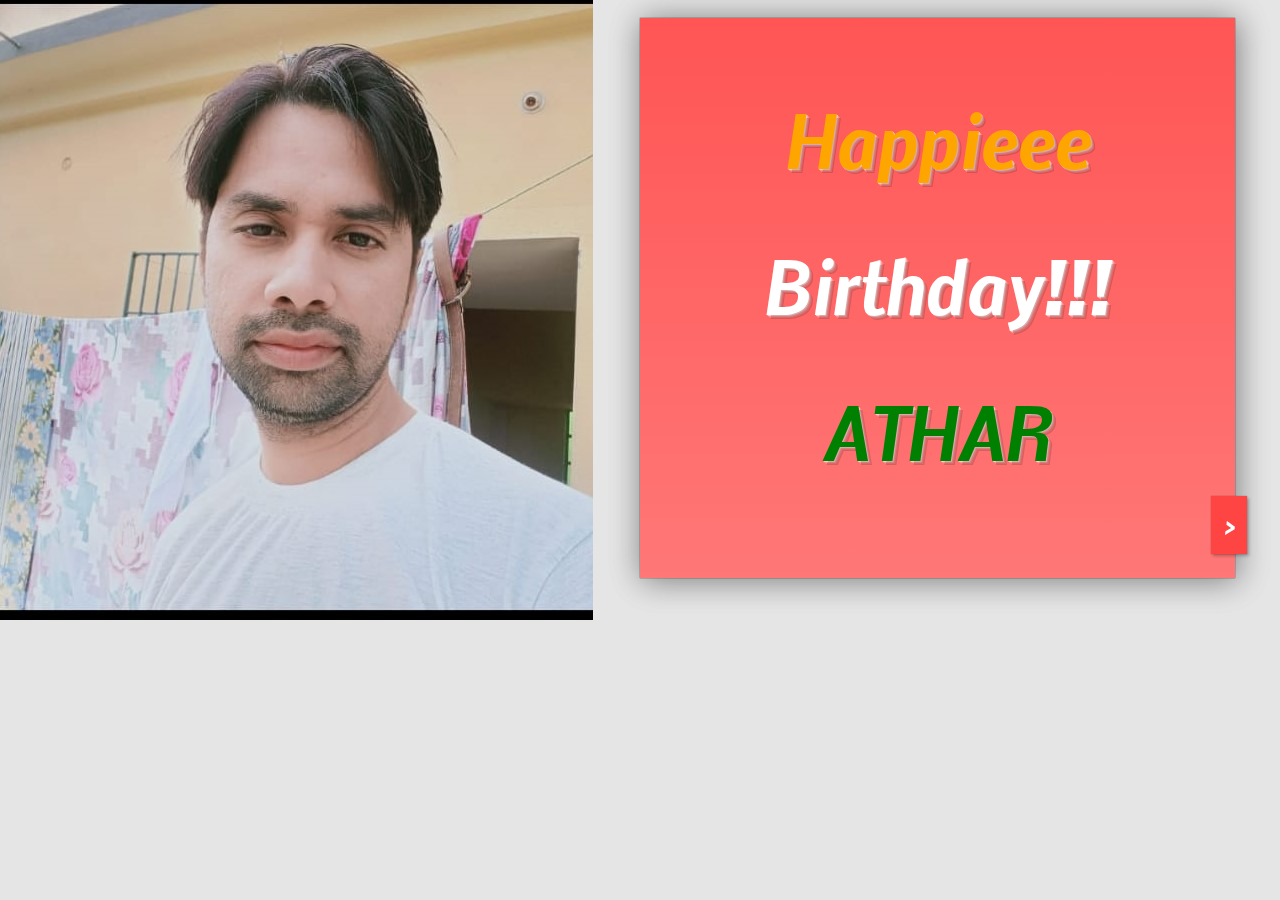
<file: pinky/index.html>
<!DOCTYPE html>
<html>
<head>
  <title>I LoVe You Mr. KAZMI</title>
  <style >
   @import url(https://fonts.googleapis.com/css?family=Nobile:400italic,700italic);
@import url(https://fonts.googleapis.com/css?family=Dancing+Script);
* {
  box-sizing: border-box;
  -moz-box-sizing: border-box;
  -webkit-box-sizing: border-box;
}
body {
  background: #E5E5E5;
  background-image: url("ath.jfif");
  background-repeat: no-repeat;
  
  padding: 10px;
}

#card-front {
  color: #FFDFDF;
}

#card, #card-front, #card-inside {
  height: 560px;
}

.wrap {
    padding: 1.5em 2.5em;
    height: 100%;
}
#card-front, #card-inside {
  width: 50%;
  -webkit-box-shadow: 2px 2px 30px rgba(0, 0, 0, .25), 0 0 1px rgba(0, 0, 0, .5);
  -moz-box-shadow: 2px 2px 30px rgba(0, 0, 0, .25), 0 0 1px rgba(0, 0, 0, .5);
  box-shadow: 2px 2px 30px rgba(0, 0, 0, .25), 0 0 1px rgba(0, 0, 0, .5);
  position: absolute;
  left: 50%;
}


#card-inside .wrap {
    background: #FFEFEF;
    -webkit-box-shadow: inset 2px 0 1px rgba(0, 0, 0, .05);
    -moz-box-shadow: inset 2px 0 1px rgba(0, 0, 0, .05);
    box-shadow: inset 2px 0 1px rgba(0, 0, 0, .05);
}
#card {
    max-width: 1190px;
    margin: 0 auto;
    transform-style: preserve-3d;
    -moz-transform-style: preserve-3d;
    -webkit-transform-style: preserve-3d;
    perspective: 5000px;
    -moz-perspective: 5000px;
    -webkit-perspective: 5000px;
    position: relative;
}

#card h1 {
    text-align: center;
    font-family: 'Nobile', sans-serif;
    font-style: italic;
    font-size: 70px;
    text-shadow: 
        4px 4px 0px rgba(0, 0, 0, .15),
        1px 1px 0 rgba(255, 200, 200, 255),
        2px 2px 0 rgba(255, 150, 150, 255),
        3px 3px 0 rgba(255, 125, 125, 255);
    color: #FFF;
}
#card-inside {
    font-size: 1.1em;
    line-height: 1.4;
    font-family: 'Nobile';
    color: #331717;
    font-style: italic;
}

p {
    margin-top: 1em;
}

p:first-child {
    margin-top: 0;
}

p.signed {
    margin-top: 1.5em;
    text-align: center;
    font-family: 'Dancing Script', sans-serif;
    font-size: 1.5em;
}

#card-front {
    background-color: #FF5555;
    background-image: linear-gradient(top, #FF5555 0%, #FF7777 100%);
    background-image: -moz-linear-gradient(top, #FF5555 0%, #FF7777 100%);
    background-image: -webkit-linear-gradient(top, #FF5555 0%, #FF7777 100%);
            transform-origin: left;
       -moz-transform-origin: left;
    -webkit-transform-origin: left;
            transition:         transform 1s linear;
       -moz-transition:    -moz-transform 1s linear;
    -webkit-transition: -webkit-transform 1s linear;
    position: relative;
}

#card-front .wrap {
            transition: background 1s linear;
       -moz-transition: background 1s linear;
    -webkit-transition: background 1s linear;
}

#card-front  button {
  position: absolute;
  bottom: 1em;
  right: -12px;
  background: #F44;
  color: #FFF;
  font-family: 'Nobile', sans-serif;
  font-style: italic;
  font-weight: bold;
  font-size: 1.5em;
  padding: .5em;
  border: none;
  cursor: pointer;
          box-shadow: 2px 2px 3px rgba(0, 0, 0, .25), 0 0 1px rgba(0, 0, 0, .4);
     -moz-box-shadow: 2px 2px 3px rgba(0, 0, 0, .25), 0 0 1px rgba(0, 0, 0, .4);
  -webkit-box-shadow: 2px 2px 3px rgba(0, 0, 0, .25), 0 0 1px rgba(0, 0, 0, .4);
}

#card-front button:hover,
#card-front button:focus {
  background: #F22;
}

#close {
  display: none;
}

#card.open-fully #close,
#card-open-half #close {
  display: inline;
}

#card.open-fully #open {
  display: none;
}


#card.open-half #card-front,
#card.close-half #card-front {
            transform: rotateY(-90deg);
       -moz-transform: rotateY(-90deg);
    -webkit-transform: rotateY(-90deg);
}
#card.open-half #card-front .wrap {
    background-color: rgba(0, 0, 0, .5);
}

#card.open-fully #card-front,
#card.close-half #card-front {
  background: #FFEFEF;
}

#card.open-fully #card-front {
    transform: rotateY(-180deg);
    -moz-transform: rotateY(-180deg);
    -webkit-transform: rotateY(-180deg);
}

#card.open-fully #card-front .wrap {
    background-color: rgba(0, 0, 0, 0);
}

#card.open-fully #card-front .wrap *,
#card.close-half #card-front .wrap * {
   display: none;
}

footer {
  max-width: 500px;
  margin: 40px auto;
  font-family: 'Nobile', sans-serif;
  font-size: 14px;
  line-height: 1.6;
  color: #888;
  text-align: center;
}
  </style>
</head>
<body>
  

<div id="card">
    <div id="card-inside">
      <div class="wrap">
        <p>Hey Mr. Lover,</p>
        <p>Have I told you how much I appreciate you?  </p>
        <p>Listen my love, I know I may not show it but I thank God for bringing you into my life, you are the best man any woman can ask for.You are everything I prayed for and more; at my weakest, you make me feel strong, at my lowest you lift me, even when I’m sad, you cheer me up. You have your battles to fight but you put me first even when you don’t notice just know that I do. Thank you for everything.</p>
        <p>I can’t wait to be with you. :) :)</p>
        <p>I will be there with you in your heart and soul whenever you seek me.</p>
         <p> I looove you.</p>
        <p align="right"><a href="shazmi_2.html">NEXT</a></p>
       <!-- <button id="open1">&gt;</button>
        <button id="close1">&lt;</button>-->
        <p class="signed">Shazmi</p>
        
      </div>
    </div>

    <div id="card-front">
      <div class="wrap">
        <h1 style="color: orange">Happieee</h1>
        <h1 >Birthday!!!</h1>
        <h1 style="color: green">ATHAR </h1>
      </div>
      <button id="open">&gt;</button>
      <button id="close">&lt;</button>
    </div>
  </div>
  <script type="text/javascript" src="shazmi.js"></script>
  </body>
</file>
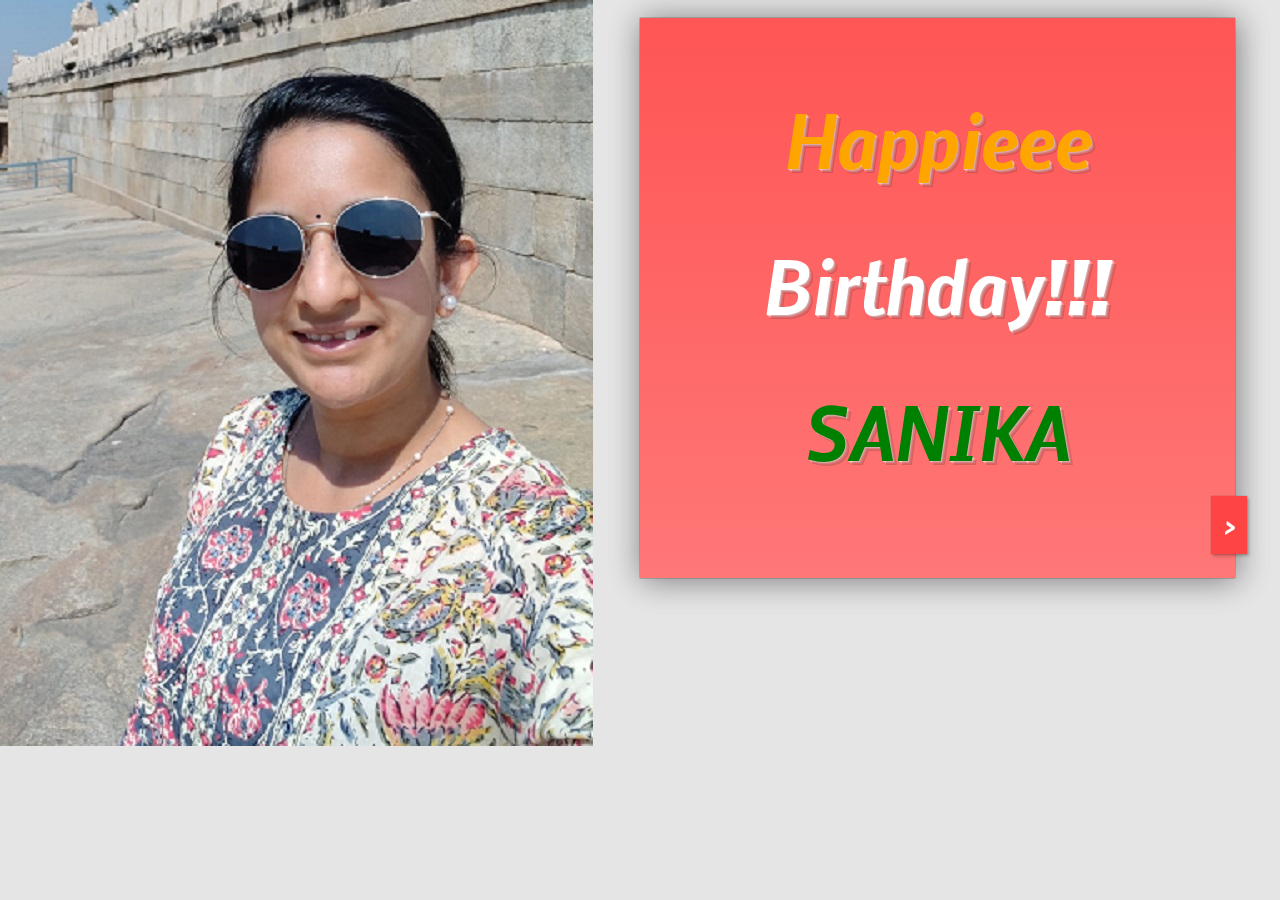
<file: SAP/index.html>
<!DOCTYPE html>
<html>
<head>
  <title>Happie Birthday Researcher</title>
  <style >
   @import url(https://fonts.googleapis.com/css?family=Nobile:400italic,700italic);
@import url(https://fonts.googleapis.com/css?family=Dancing+Script);
* {
  box-sizing: border-box;
  -moz-box-sizing: border-box;
  -webkit-box-sizing: border-box;
}
body {
  background: #E5E5E5;
  background-image: url("sap3.jpg");
  background-repeat: no-repeat;
  
  padding: 10px;
}

#card-front {
  color: #FFDFDF;
}

#card, #card-front, #card-inside {
  height: 560px;
}

.wrap {
    padding: 1.5em 2.5em;
    height: 100%;
}
#card-front, #card-inside {
  width: 50%;
  -webkit-box-shadow: 2px 2px 30px rgba(0, 0, 0, .25), 0 0 1px rgba(0, 0, 0, .5);
  -moz-box-shadow: 2px 2px 30px rgba(0, 0, 0, .25), 0 0 1px rgba(0, 0, 0, .5);
  box-shadow: 2px 2px 30px rgba(0, 0, 0, .25), 0 0 1px rgba(0, 0, 0, .5);
  position: absolute;
  left: 50%;
}


#card-inside .wrap {
    background: #FFEFEF;
    -webkit-box-shadow: inset 2px 0 1px rgba(0, 0, 0, .05);
    -moz-box-shadow: inset 2px 0 1px rgba(0, 0, 0, .05);
    box-shadow: inset 2px 0 1px rgba(0, 0, 0, .05);
}
#card {
    max-width: 1190px;
    margin: 0 auto;
    transform-style: preserve-3d;
    -moz-transform-style: preserve-3d;
    -webkit-transform-style: preserve-3d;
    perspective: 5000px;
    -moz-perspective: 5000px;
    -webkit-perspective: 5000px;
    position: relative;
}

#card h1 {
    text-align: center;
    font-family: 'Nobile', sans-serif;
    font-style: italic;
    font-size: 70px;
    text-shadow: 
        4px 4px 0px rgba(0, 0, 0, .15),
        1px 1px 0 rgba(255, 200, 200, 255),
        2px 2px 0 rgba(255, 150, 150, 255),
        3px 3px 0 rgba(255, 125, 125, 255);
    color: #FFF;
}
#card-inside {
    font-size: 1.1em;
    line-height: 1.4;
    font-family: 'Nobile';
    color: #331717;
    font-style: italic;
}

p {
    margin-top: 1em;
}

p:first-child {
    margin-top: 0;
}

p.signed {
    margin-top: 1.5em;
    text-align: center;
    font-family: 'Dancing Script', sans-serif;
    font-size: 1.5em;
}

#card-front {
    background-color: #FF5555;
    background-image: linear-gradient(top, #FF5555 0%, #FF7777 100%);
    background-image: -moz-linear-gradient(top, #FF5555 0%, #FF7777 100%);
    background-image: -webkit-linear-gradient(top, #FF5555 0%, #FF7777 100%);
            transform-origin: left;
       -moz-transform-origin: left;
    -webkit-transform-origin: left;
            transition:         transform 1s linear;
       -moz-transition:    -moz-transform 1s linear;
    -webkit-transition: -webkit-transform 1s linear;
    position: relative;
}

#card-front .wrap {
            transition: background 1s linear;
       -moz-transition: background 1s linear;
    -webkit-transition: background 1s linear;
}

#card-front  button {
  position: absolute;
  bottom: 1em;
  right: -12px;
  background: #F44;
  color: #FFF;
  font-family: 'Nobile', sans-serif;
  font-style: italic;
  font-weight: bold;
  font-size: 1.5em;
  padding: .5em;
  border: none;
  cursor: pointer;
          box-shadow: 2px 2px 3px rgba(0, 0, 0, .25), 0 0 1px rgba(0, 0, 0, .4);
     -moz-box-shadow: 2px 2px 3px rgba(0, 0, 0, .25), 0 0 1px rgba(0, 0, 0, .4);
  -webkit-box-shadow: 2px 2px 3px rgba(0, 0, 0, .25), 0 0 1px rgba(0, 0, 0, .4);
}

#card-front button:hover,
#card-front button:focus {
  background: #F22;
}

#close {
  display: none;
}

#card.open-fully #close,
#card-open-half #close {
  display: inline;
}

#card.open-fully #open {
  display: none;
}


#card.open-half #card-front,
#card.close-half #card-front {
            transform: rotateY(-90deg);
       -moz-transform: rotateY(-90deg);
    -webkit-transform: rotateY(-90deg);
}
#card.open-half #card-front .wrap {
    background-color: rgba(0, 0, 0, .5);
}

#card.open-fully #card-front,
#card.close-half #card-front {
  background: #FFEFEF;
}

#card.open-fully #card-front {
    transform: rotateY(-180deg);
    -moz-transform: rotateY(-180deg);
    -webkit-transform: rotateY(-180deg);
}

#card.open-fully #card-front .wrap {
    background-color: rgba(0, 0, 0, 0);
}

#card.open-fully #card-front .wrap *,
#card.close-half #card-front .wrap * {
   display: none;
}

footer {
  max-width: 500px;
  margin: 40px auto;
  font-family: 'Nobile', sans-serif;
  font-size: 14px;
  line-height: 1.6;
  color: #888;
  text-align: center;
}
  </style>
</head>
<body>
  

<div id="card">
    <div id="card-inside">
      <div class="wrap">
        <p>Hey Researcher,</p>
        <p>Have I told you how much I appreciate you?  </p>
        <p>Listen, 
            The way that you throw yourself
                into your work and give your all
                truly is praiseworthy!
                I wish you nothing but success just as you deserve for all of the effort you put in. <br>
            Happy birthday to you today! </p>
        <p>You have been truly blessed,<br>
            Blessed in so many ways,<br>
            one is to have a friend like me &#128512;<br>
        Jyada hasne ki jrurat nhi hai ab  &#128516; &#128525; </p>
        <p> #Believe in Yourself &#128151;&#128151;&#128151;</p>
        <p align="right"><a href="sap2.html">NEXT</a></p>
       <!-- <button id="open1">&gt;</button>
        <button id="close1">&lt;</button>-->
        <p class="signed">Birthday Bash</p>
        
      </div>
    </div>

    <div id="card-front">
      <div class="wrap">
        <h1 style="color: orange">Happieee</h1>
        <h1 >Birthday!!!</h1>
        <h1 style="color: green">SANIKA  </h1>
      </div>
      <button id="open">&gt;</button>
      <button id="close">&lt;</button>
    </div>
  </div>
  <script type="text/javascript" src="shazmi.js"></script>
  </body>
</file>
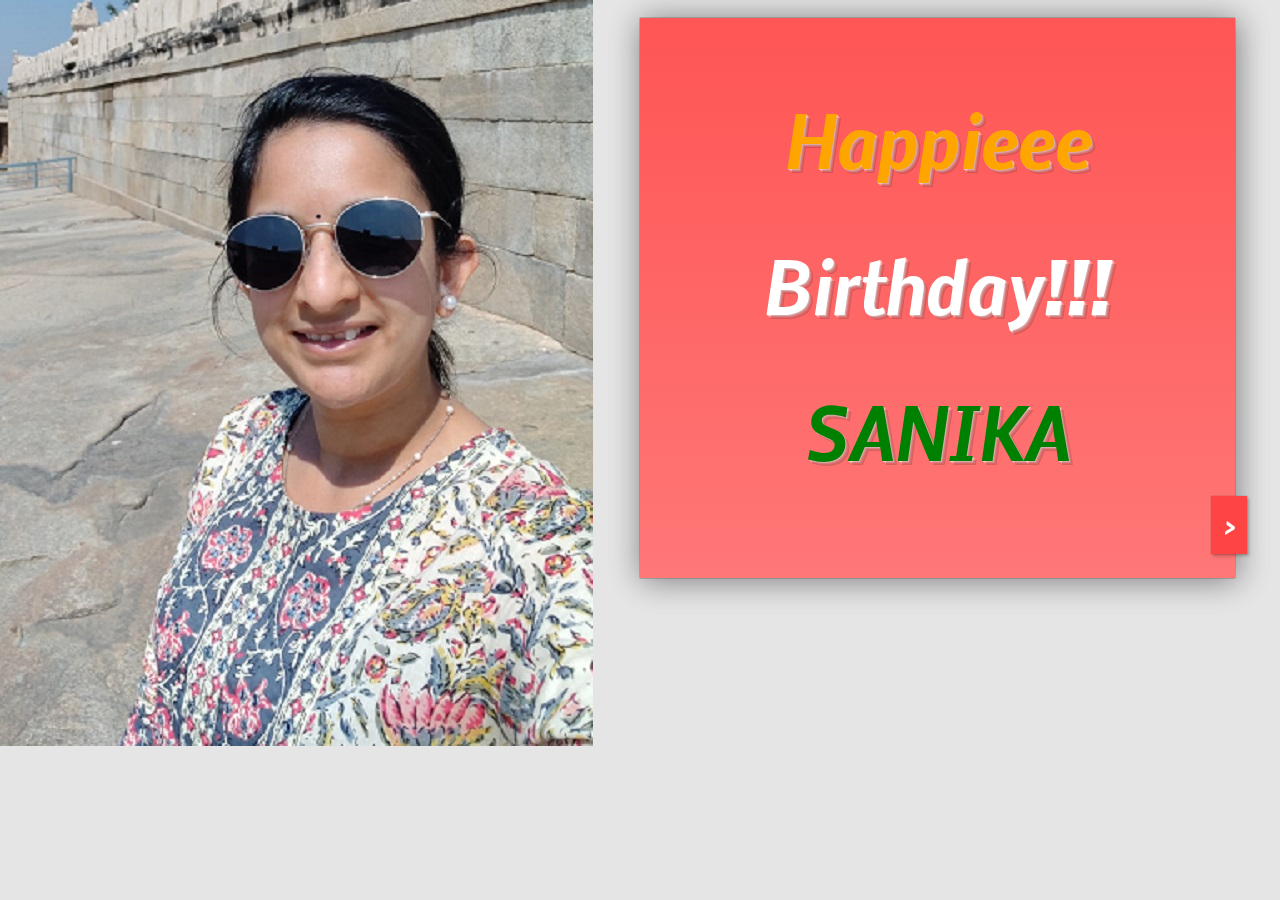
<file: SAP/sap.html>
<!DOCTYPE html>
<html>
<head>
  <title>Happie Birthday Researcher</title>
  <style >
   @import url(https://fonts.googleapis.com/css?family=Nobile:400italic,700italic);
@import url(https://fonts.googleapis.com/css?family=Dancing+Script);
* {
  box-sizing: border-box;
  -moz-box-sizing: border-box;
  -webkit-box-sizing: border-box;
}
body {
  background: #E5E5E5;
  background-image: url("sap3.jpg");
  background-repeat: no-repeat;
  
  padding: 10px;
}

#card-front {
  color: #FFDFDF;
}

#card, #card-front, #card-inside {
  height: 560px;
}

.wrap {
    padding: 1.5em 2.5em;
    height: 100%;
}
#card-front, #card-inside {
  width: 50%;
  -webkit-box-shadow: 2px 2px 30px rgba(0, 0, 0, .25), 0 0 1px rgba(0, 0, 0, .5);
  -moz-box-shadow: 2px 2px 30px rgba(0, 0, 0, .25), 0 0 1px rgba(0, 0, 0, .5);
  box-shadow: 2px 2px 30px rgba(0, 0, 0, .25), 0 0 1px rgba(0, 0, 0, .5);
  position: absolute;
  left: 50%;
}


#card-inside .wrap {
    background: #FFEFEF;
    -webkit-box-shadow: inset 2px 0 1px rgba(0, 0, 0, .05);
    -moz-box-shadow: inset 2px 0 1px rgba(0, 0, 0, .05);
    box-shadow: inset 2px 0 1px rgba(0, 0, 0, .05);
}
#card {
    max-width: 1190px;
    margin: 0 auto;
    transform-style: preserve-3d;
    -moz-transform-style: preserve-3d;
    -webkit-transform-style: preserve-3d;
    perspective: 5000px;
    -moz-perspective: 5000px;
    -webkit-perspective: 5000px;
    position: relative;
}

#card h1 {
    text-align: center;
    font-family: 'Nobile', sans-serif;
    font-style: italic;
    font-size: 70px;
    text-shadow: 
        4px 4px 0px rgba(0, 0, 0, .15),
        1px 1px 0 rgba(255, 200, 200, 255),
        2px 2px 0 rgba(255, 150, 150, 255),
        3px 3px 0 rgba(255, 125, 125, 255);
    color: #FFF;
}
#card-inside {
    font-size: 1.1em;
    line-height: 1.4;
    font-family: 'Nobile';
    color: #331717;
    font-style: italic;
}

p {
    margin-top: 1em;
}

p:first-child {
    margin-top: 0;
}

p.signed {
    margin-top: 1.5em;
    text-align: center;
    font-family: 'Dancing Script', sans-serif;
    font-size: 1.5em;
}

#card-front {
    background-color: #FF5555;
    background-image: linear-gradient(top, #FF5555 0%, #FF7777 100%);
    background-image: -moz-linear-gradient(top, #FF5555 0%, #FF7777 100%);
    background-image: -webkit-linear-gradient(top, #FF5555 0%, #FF7777 100%);
            transform-origin: left;
       -moz-transform-origin: left;
    -webkit-transform-origin: left;
            transition:         transform 1s linear;
       -moz-transition:    -moz-transform 1s linear;
    -webkit-transition: -webkit-transform 1s linear;
    position: relative;
}

#card-front .wrap {
            transition: background 1s linear;
       -moz-transition: background 1s linear;
    -webkit-transition: background 1s linear;
}

#card-front  button {
  position: absolute;
  bottom: 1em;
  right: -12px;
  background: #F44;
  color: #FFF;
  font-family: 'Nobile', sans-serif;
  font-style: italic;
  font-weight: bold;
  font-size: 1.5em;
  padding: .5em;
  border: none;
  cursor: pointer;
          box-shadow: 2px 2px 3px rgba(0, 0, 0, .25), 0 0 1px rgba(0, 0, 0, .4);
     -moz-box-shadow: 2px 2px 3px rgba(0, 0, 0, .25), 0 0 1px rgba(0, 0, 0, .4);
  -webkit-box-shadow: 2px 2px 3px rgba(0, 0, 0, .25), 0 0 1px rgba(0, 0, 0, .4);
}

#card-front button:hover,
#card-front button:focus {
  background: #F22;
}

#close {
  display: none;
}

#card.open-fully #close,
#card-open-half #close {
  display: inline;
}

#card.open-fully #open {
  display: none;
}


#card.open-half #card-front,
#card.close-half #card-front {
            transform: rotateY(-90deg);
       -moz-transform: rotateY(-90deg);
    -webkit-transform: rotateY(-90deg);
}
#card.open-half #card-front .wrap {
    background-color: rgba(0, 0, 0, .5);
}

#card.open-fully #card-front,
#card.close-half #card-front {
  background: #FFEFEF;
}

#card.open-fully #card-front {
    transform: rotateY(-180deg);
    -moz-transform: rotateY(-180deg);
    -webkit-transform: rotateY(-180deg);
}

#card.open-fully #card-front .wrap {
    background-color: rgba(0, 0, 0, 0);
}

#card.open-fully #card-front .wrap *,
#card.close-half #card-front .wrap * {
   display: none;
}

footer {
  max-width: 500px;
  margin: 40px auto;
  font-family: 'Nobile', sans-serif;
  font-size: 14px;
  line-height: 1.6;
  color: #888;
  text-align: center;
}
  </style>
</head>
<body>
  

<div id="card">
    <div id="card-inside">
      <div class="wrap">
        <p>Hey Researcher,</p>
        <p>Have I told you how much I appreciate you?  </p>
        <p>Listen, 
            The way that you throw yourself
                into your work and give your all
                truly is praiseworthy!
                I wish you nothing but success just as you deserve for all of the effort you put in. <br>
            Happy birthday to you today! </p>
        <p>You have been truly blessed,<br>
            Blessed in so many ways,<br>
            one is to have a friend like me &#128512;<br>
        Jyada hasne ki jrurat nhi hai ab  &#128516; &#128525; </p>
        <p> #Believe in Yourself &#128151;&#128151;&#128151;</p>
        <p align="right"><a href="sap2.html">NEXT</a></p>
       <!-- <button id="open1">&gt;</button>
        <button id="close1">&lt;</button>-->
        <p class="signed">Birthday Bash</p>
        
      </div>
    </div>

    <div id="card-front">
      <div class="wrap">
        <h1 style="color: orange">Happieee</h1>
        <h1 >Birthday!!!</h1>
        <h1 style="color: green">SANIKA  </h1>
      </div>
      <button id="open">&gt;</button>
      <button id="close">&lt;</button>
    </div>
  </div>
  <script type="text/javascript" src="shazmi.js"></script>
  </body>
</file>
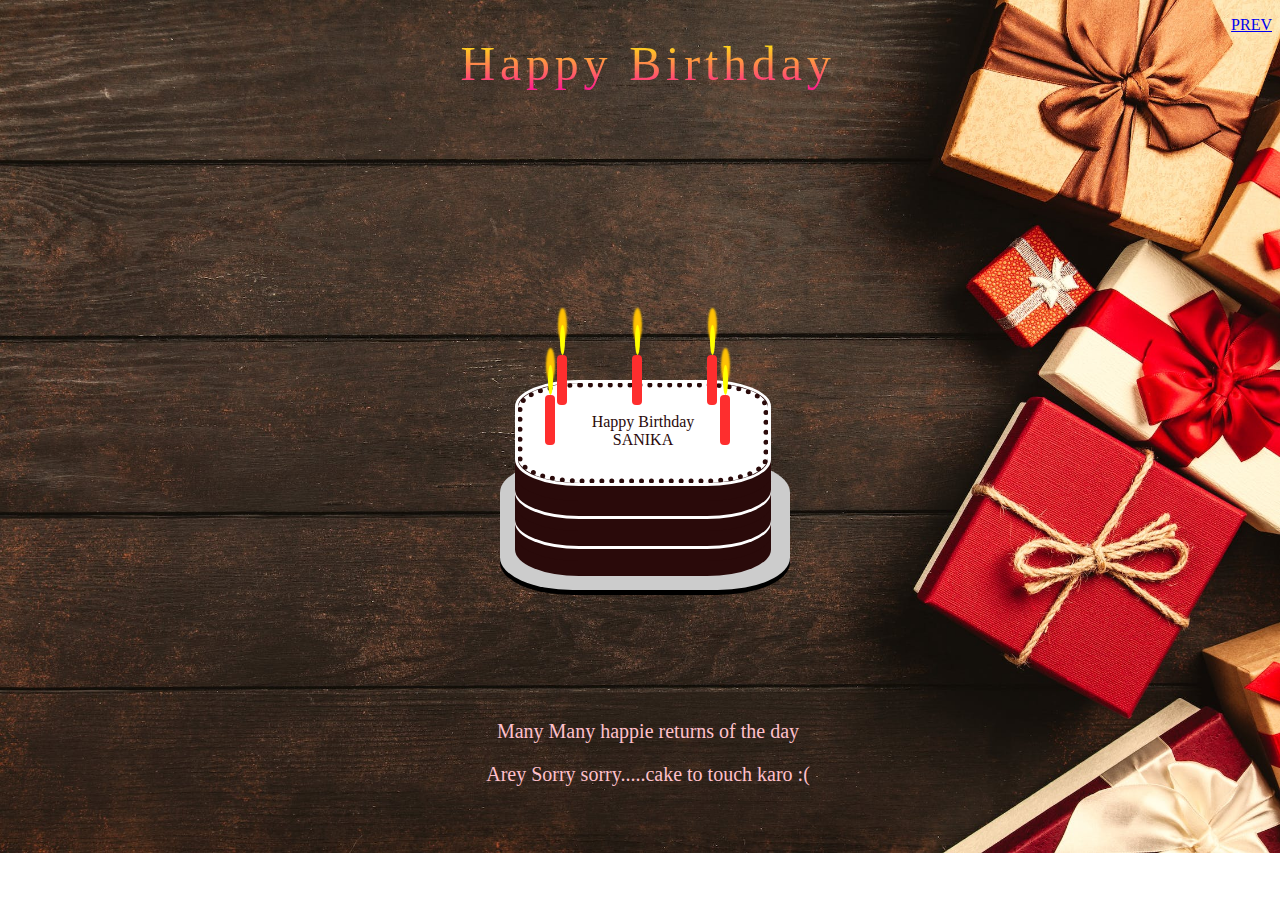
<file: SAP/sap2.html>
<!DOCTYPE html>
<html>
    <head>
        <title>Happy Birthday Wishing - Coding Debugging</title>
        <meta charset="UTF-8">
        <meta name="viewport" content="width=device-width, initial-scale=1.0">
        <!-- Google Fonts -->
        <link href="https://fonts.googleapis.com/css?family=Pacifico&display=swap" rel="stylesheet">
        <!-- My Stylesheet -->
        <link rel="stylesheet" href="style1.css">
    </head>
    
    <body>
        <div class="wish">
            Happy Birthday
        </div>
        <div class="cake">
            <div class="plate"></div>
            <div class="layer"></div>
            <div class="icing">
                <div class="name">
                    <p>Happy Birthday <br/> <span id="name">SANIKA</span></p>
                </div>
            </div>
            <div class="candle1">
                <div class="flame1"></div>
            </div>
            <div class="candle2">
                <div class="flame2"></div>
            </div>
            <div class="candle3">
                <div class="flame3"></div>
            </div>
            <div class="candle4">
                <div class="flame4"></div>
            </div>
            <div class="candle5">
                <div class="flame5"></div>
            </div>
        </div>
        <div class ="text" style="color:pink;"> Many Many happie returns of the day
            <p>Arey Sorry sorry.....cake to touch karo :(</p>
        </div>
        <p align="right"><a href="index.html">PREV</a></p>
        <!--<p align="left" style="color:pink;"><a href="index.html">Pre</a></p>-->
        
        <audio id="HBD" loop>
            <source src="https://dl.dropbox.com/s/57hjcyz47o4us25/audio.mp3">
        </audio>
        <!-- JavaScript Page -->
        <script src="function.js" type="text/javascript"></script>
    </body>
</html>
</file>
<file: SAP/style1.css>
body {
    background-image: url("bg.jpeg");
     background-repeat: no-repeat;
    background-size: cover;
}
 
.wish {
    margin: 0;
    padding: 0;
    position: absolute;
    top: 4%;
    width: 100%;
    text-align: center;
    font-size: 3em;
    color: red;
    letter-spacing: 0.1em;
    font-family: 'Nobile', cursive;
    background: -webkit-linear-gradient(#ffff00, #ff1493);
    -webkit-background-clip: text;
    -webkit-text-fill-color: transparent;
    -webkit-animation: hue 3s infinite ease-in-out;
}
 
@-webkit-keyframes hue {
    0% {
        -webkit-filter: hue-rotate(0deg);
        transform: scale(1) rotate(0deg);
    }
 
    50% {
        -webkit-filter: hue-rotate(360deg);
        transform: scale(1.2) rotate(5deg);
    }
}
 
.cake {
    position: absolute;
    width: 250px;
    height: 200px;
    top: 50%;
    left: 50%;
    margin-top: -70px;
    margin-left: -125px;
}
 
.plate {
    position: absolute;
    width: 290px;
    height: 130px;
    bottom: -10px;
    left: -15px;
    background-color: #ccc;
    border-radius: 25%;
    box-shadow: 0 5px 0 0 #000;
}
 
.cake>* {
    position: absolute;
}
 
.layer {
    position: absolute;
    display: block;
    width: 250px;
    height: 100px;
    border-radius: 25%;
    background-color: #2a0a0a;
    border: 3px solid #fff;
    box-shadow:
        0 15px 0 0 #2a0a0a,
        0 30px 0 0 #2a0a0a,
        0 33px 0 0 #fff,
        0 45px 0 0 #2a0a0a,
        0 60px 0 0 #2a0a0a,
        0 63px 0 0 #fff,
        0 75px 0 0 #2a0a0a,
        0 90px 0 0 #2a0a0a;
}
 
.icing {
    top: 3px;
    left: 3px;
    background-color: #fff;
    border: 5px dotted #2a0a0a;
    width: 240px;
    height: 90px;
    border-radius: 25%;
}
 
.name {
    margin: 0;
    padding: 0;
    position: absolute;
    top: 10%;
    width: 100%;
    text-align: center;
    font-size: 1em;
    color: #2a0a0a;
    font-family: 'Nobile', cursive;
}
 
.candle1 {
    z-index: 10;
    width: 10px;
    height: 50px;
    background-color: #fe2e2e;
    border-radius: 4px;
    top: -25px;
    left: 50%;
    margin-left: -8px;
}
 
.flame1 {
    border-bottom-left-radius: 45% 35%;
    border-bottom-right-radius: 45% 35%;
    box-shadow: 0 -15px 2px 2px #ffc205;
    background-color: yellow;
    border-radius: 50%;
    height: 30px;
    width: 5px;
    top: -30px;
    left: 30%;
    position: absolute;
}
 
.candle2 {
    z-index: 10;
    width: 10px;
    height: 50px;
    background-color: #fe2e2e;
    border-radius: 4px;
    top: -25px;
    left: 80%;
    margin-left: -8px;
}
 
.flame2 {
    border-bottom-left-radius: 45% 35%;
    border-bottom-right-radius: 45% 35%;
    box-shadow: 0 -15px 2px 2px #ffc205;
    background-color: yellow;
    border-radius: 50%;
    height: 30px;
    width: 5px;
    top: -30px;
    left: 30%;
    position: absolute;
}
 
.candle3 {
    z-index: 10;
    width: 10px;
    height: 50px;
    background-color: #fe2e2e;
    border-radius: 4px;
    top: -25px;
    left: 20%;
    margin-left: -8px;
}
 
.flame3 {
    border-bottom-left-radius: 45% 35%;
    border-bottom-right-radius: 45% 35%;
    box-shadow: 0 -15px 2px 2px #ffc205;
    background-color: yellow;
    border-radius: 50%;
    height: 30px;
    width: 5px;
    top: -30px;
    left: 30%;
    position: absolute;
}
 
.candle4 {
    z-index: 10;
    width: 10px;
    height: 50px;
    background-color: #fe2e2e;
    border-radius: 4px;
    top: 15px;
    left: 15%;
    margin-left: -8px;
}
 
.flame4 {
    border-bottom-left-radius: 45% 35%;
    border-bottom-right-radius: 45% 35%;
    box-shadow: 0 -15px 2px 2px #ffc205;
    background-color: yellow;
    border-radius: 50%;
    height: 30px;
    width: 5px;
    top: -30px;
    left: 30%;
    position: absolute;
}
 
.candle5 {
    z-index: 10;
    width: 10px;
    height: 50px;
    background-color: #fe2e2e;
    border-radius: 4px;
    top: 15px;
    left: 85%;
    margin-left: -8px;
}
 
.flame5 {
    border-bottom-left-radius: 45% 35%;
    border-bottom-right-radius: 45% 35%;
    box-shadow: 0 -15px 2px 2px #ffc205;
    background-color: yellow;
    border-radius: 50%;
    height: 30px;
    width: 5px;
    top: -30px;
    left: 30%;
    position: absolute;
}
 
.text {
    margin: 0;
    padding: 0;
    position: absolute;
    top: 80%;
    width: 100%;
    text-align: center;
    font-size: 1.25em;
    color: black;
    font-family: 'Nobile', cursive;
}
</file>
